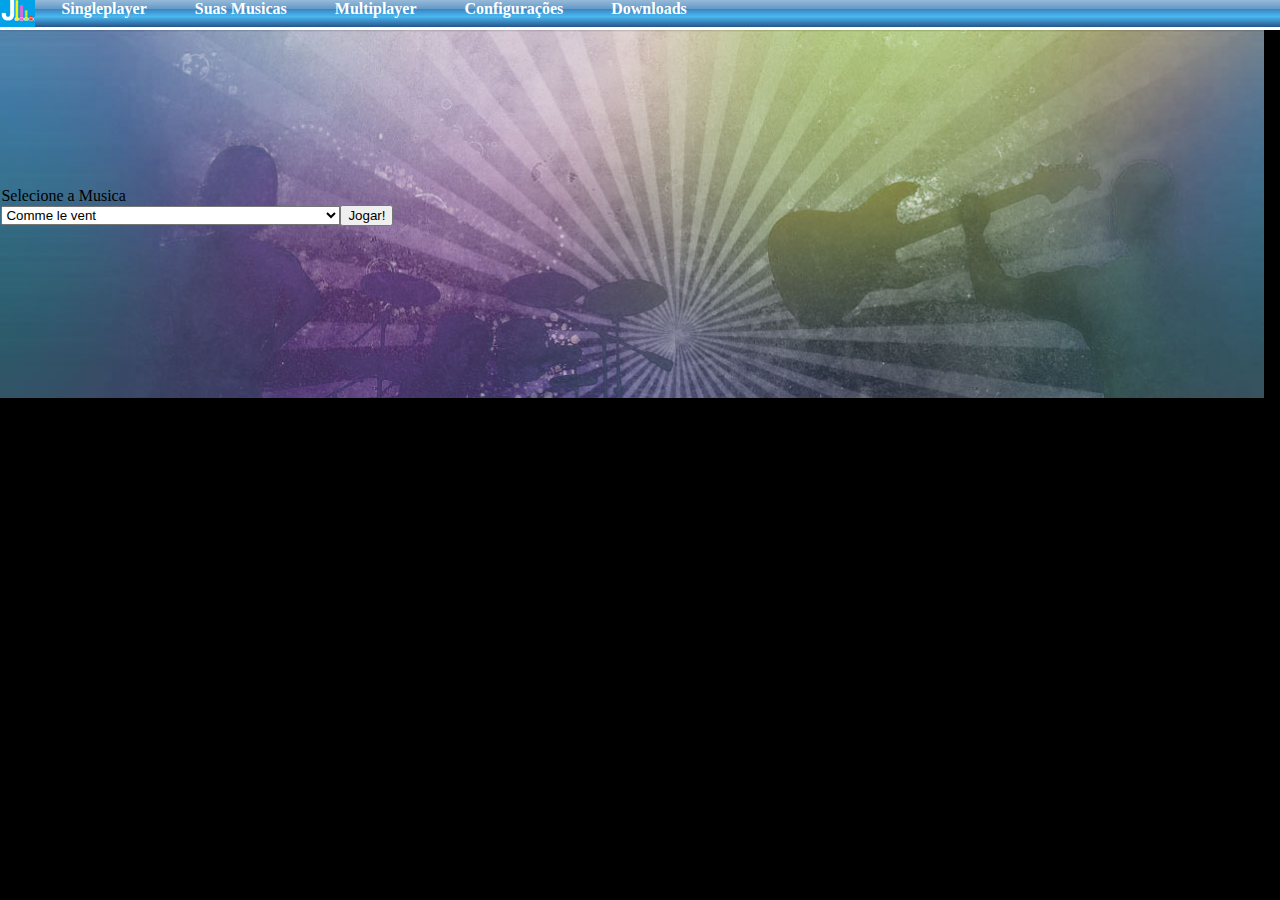
<file: index.html>
<html>
<head>
<title>SdEmu - JamLegend emulated</title>
<style>
		body {
		overflow:hidden;
		}		
        a {
            text-decoration: none;
            color: #032FAE;
        }
        
        a:hover {
            text-decoration: underline;
        }
        
        #nav {            
			position:absolute;
			left:-1px;
			top:-16px;
            text-align: left;
			width:100%;
			height:36px;
            border-bottom: 3px #ffffff solid;
			background: #cedbe9;
background: -moz-linear-gradient(top,  #cedbe9 0%, #aac5de 17%, #6199c7 50%, #3a84c3 51%, #419ad6 59%, #4bb8f0 71%, #3a8bc2 84%, #26558b 100%);
background: -webkit-linear-gradient(top,  #cedbe9 0%,#aac5de 17%,#6199c7 50%,#3a84c3 51%,#419ad6 59%,#4bb8f0 71%,#3a8bc2 84%,#26558b 100%);
background: linear-gradient(to bottom,  #cedbe9 0%,#aac5de 17%,#6199c7 50%,#3a84c3 51%,#419ad6 59%,#4bb8f0 71%,#3a8bc2 84%,#26558b 100%);
filter: progid:DXImageTransform.Microsoft.gradient( startColorstr='#cedbe9', endColorstr='#26558b',GradientType=0 );


        }
        
        #nav li {
            display: inline-block;
            height: 20px;
            padding: 9px 0;
        }
        
        #nav a {
            margin: 0 6px;
            color: #ffffff;
            padding: 10px 16px 10px 16px; 
            font-weight: bold;
            font-size: 16px;
			cursor:pointer;
        }
        
        #nav a:hover {
            color: #bffeff; 
            border-bottom: 3px #bffeff solid;
            text-decoration: none;
        }
		.style62
	{color:blue;
	font-size:11.0pt;
	font-weight:400;
	font-style:normal;
	text-decoration:underline;
	text-underline-style:single;
	font-family:Calibri, sans-serif;
	mso-font-charset:0;
	mso-style-name:Hyperlink;
	mso-style-id:8;}
.style0
	{mso-number-format:General;
	text-align:general;
	vertical-align:bottom;
	white-space:nowrap;
	mso-rotate:0;
	mso-background-source:auto;
	mso-pattern:auto;
	color:black;
	font-size:11.0pt;
	font-weight:400;
	font-style:normal;
	text-decoration:none;
	font-family:Calibri, sans-serif;
	mso-font-charset:0;
	border:none;
	mso-protection:locked visible;
	mso-style-name:Normal;
	mso-style-id:0;}
musicas.td
	{mso-style-parent:style0;
	padding-top:1px;
	padding-right:1px;
	padding-left:1px;
	mso-ignore:padding;
	color:black;
	font-size:11.0pt;
	font-weight:400;
	font-style:normal;
	text-decoration:none;
	font-family:Calibri, sans-serif;
	mso-font-charset:0;
	mso-number-format:General;
	text-align:general;
	vertical-align:bottom;
	border:none;
	mso-background-source:auto;
	mso-pattern:auto;
	mso-protection:locked visible;
	white-space:nowrap;
	mso-rotate:0;}
.xl65
	{mso-style-parent:style0;
	font-weight:700;
	border-top:.5pt solid windowtext;
	border-right:none;
	border-bottom:.5pt solid windowtext;
	border-left:.5pt solid windowtext;
	background:#00B0F0;
	mso-pattern:black none;}
.xl66
	{mso-style-parent:style0;
	border-top:.5pt solid windowtext;
	border-right:none;
	border-bottom:.5pt solid windowtext;
	border-left:none;
	background:#00B0F0;
	mso-pattern:black none;}
.xl67
	{mso-style-parent:style0;
	border-top:.5pt solid windowtext;
	border-right:.5pt solid windowtext;
	border-bottom:.5pt solid windowtext;
	border-left:none;
	background:#00B0F0;
	mso-pattern:black none;}
.xl68
	{mso-style-parent:style0;
	color:#282829;
	font-size:9.0pt;
	font-family:"Open Sans", sans-serif;
	mso-font-charset:0;
	border-top:none;
	border-right:.5pt solid windowtext;
	border-bottom:.5pt solid windowtext;
	border-left:.5pt solid windowtext;
	background:#B6DDE8;
	mso-pattern:black none;}
.xl69
	{mso-style-parent:style62;
	color:blue;
	text-decoration:underline;
	text-underline-style:single;
	border-top:none;
	border-right:.5pt solid windowtext;
	border-bottom:.5pt solid windowtext;
	border-left:none;
	background:#DBE5F1;
	mso-pattern:black none;}
.xl70
	{mso-style-parent:style0;
	border-top:none;
	border-right:.5pt solid windowtext;
	border-bottom:.5pt solid windowtext;
	border-left:none;
	background:black;
	mso-pattern:black none;}
.xl71
	{mso-style-parent:style0;
	background:black;
	mso-pattern:black none;}
.xl72
	{mso-style-parent:style0;
	border-top:none;
	border-right:.5pt solid windowtext;
	border-bottom:none;
	border-left:none;
	background:black;
	mso-pattern:black none;}
.xl73
	{mso-style-parent:style62;
	color:blue;
	text-decoration:underline;
	text-underline-style:single;
	border-top:.5pt solid windowtext;
	border-right:.5pt solid windowtext;
	border-bottom:.5pt solid windowtext;
	border-left:none;
	background:#DBE5F1;
	mso-pattern:black none;}
.xl74
	{mso-style-parent:style0;
	color:#282829;
	font-size:9.0pt;
	font-family:"Open Sans", sans-serif;
	mso-font-charset:0;
	text-align:left;
	border-top:none;
	border-right:.5pt solid windowtext;
	border-bottom:.5pt solid windowtext;
	border-left:.5pt solid windowtext;
	background:#B6DDE8;
	mso-pattern:black none;}
.xl75
	{mso-style-parent:style0;
	border-top:none;
	border-right:none;
	border-bottom:.5pt solid windowtext;
	border-left:none;
	background:black;
	mso-pattern:black none;}
.xl76
	{mso-style-parent:style0;
	color:#282829;
	font-size:9.0pt;
	font-weight:700;
	font-family:"Open Sans", sans-serif;
	mso-font-charset:0;
	border:.5pt solid windowtext;
	background:#00B0F0;
	mso-pattern:black none;}
.xl77
	{mso-style-parent:style0;
	font-weight:700;
	border-top:.5pt solid windowtext;
	border-right:none;
	border-bottom:.5pt solid windowtext;
	border-left:none;
	background:#00B0F0;
	mso-pattern:black none;}
.xl78
	{mso-style-parent:style0;
	color:windowtext;
	font-size:9.0pt;
	font-family:"Open Sans", sans-serif;
	mso-font-charset:0;
	border-top:none;
	border-right:.5pt solid windowtext;
	border-bottom:.5pt solid windowtext;
	border-left:.5pt solid windowtext;
	background:#B6DDE8;
	mso-pattern:black none;}

</style>
<script src="./script/lib.js" type="text/javascript">
</script>
<script>

function getCookie(c_name){
if (document.cookie.length>0){
  c_start=document.cookie.indexOf(c_name + "=");
  if (c_start!=-1){
    c_start=c_start + c_name.length+1;
    c_end=document.cookie.indexOf(";",c_start);
    if (c_end==-1) c_end=document.cookie.length;
    return unescape(document.cookie.substring(c_start,c_end));
    }
  }
return "";
}     

function setCookie(c_name,value,expiredays)
{
var exdate=new Date();
exdate.setDate(exdate.getDate()+expiredays);
document.cookie=c_name+ "=" +escape(value)+
((expiredays==null) ? "" : ";expires="+exdate.toUTCString());
}

function multiplayer() {
alert("Em Desenvolvimento!");
}

function musicas() {
document.getElementById('container').innerHTML = '<table class="musicas" border=0 cellpadding=0 cellspacing=0 width=1060 style="border-collapse:collapse;table-layout:fixed;width:795pt"><col width=272 style="mso-width-source:userset;mso-width-alt:9947;width:204pt"><col width=64 span=5 style="width:48pt"><col width=7 style="mso-width-source:userset;mso-width-alt:256;width:5pt"><col width=141 style="mso-width-source:userset;mso-width-alt:5156;width:106pt"><col width=64 span=5 style="width:48pt"><col width=7 style="mso-width-source:userset;mso-width-alt:256;width:5pt"><col width=217 style="mso-width-source:userset;mso-width-alt:7936;width:163pt"><tr height=21 style="height:15.75pt"><td height=21 class=xl65 width=272 style="height:15.75pt;width:204pt">Pacotesde Musicas</td><td class=xl65 width=64 style="width:48pt">Arquivos</td><td class=xl66 width=64 style="width:48pt">&nbsp;</td><td class=xl66 width=64 style="width:48pt">&nbsp;</td><td class=xl66 width=64 style="width:48pt">&nbsp;</td><td class=xl67 width=64 style="width:48pt">&nbsp;</td><td width=7 style="width:5pt"></td><td class=xl76 width=141 style="width:106pt"><span style="font-variant-ligatures: normal;font-variant-caps: normal;orphans: 2;text-align:start;widows: 2;-webkit-text-stroke-width: 0px;text-decoration-style: initial;text-decoration-color: initial">Grzechu"s SongPack</span></td><td class=xl77 width=64 style="width:48pt">Arquivos</td><td class=xl66 width=64 style="width:48pt">&nbsp;</td><td class=xl66 width=64 style="width:48pt">&nbsp;</td><td class=xl66 width=64 style="width:48pt">&nbsp;</td><td class=xl67 width=64 style="width:48pt">&nbsp;</td></tr><tr height=21 style="height:15.75pt"><td height=21 class=xl68 style="height:15.75pt">aLegendXYZ"s Song Pack a</td><td class=xl69><a href="http://www.mediafire.com/file/tb233qxcrxb4bt3/LegendXYZ%2527s_Song_Pack.zip.001/file" target="_blank">Parte 1</a></td><td class=xl69><a href="http://www.mediafire.com/file/59bc7y3ggr7o3rd/LegendXYZ%2527s_Song_Pack.zip.002/file" target="_blank">Parte 2</a></td><td class=xl69><a href="http://www.mediafire.com/file/n1k541w9kmu0e2j/LegendXYZ%2527s_Song_Pack.zip.003/file" target="_blank">Parte 3</a></td><td class=xl70>&nbsp;</td><td class=xl71>&nbsp;</td><td></td><td class=xl68><span style="font-variant-ligatures: normal;font-variant-caps: normal;orphans: 2;text-align:start;widows: 2;-webkit-text-stroke-width: 0px;text-decoration-style: initial;text-decoration-color: initial">Grzechu"s SongPack 1</span></td><td class=xl69><a href="http://www.mediafire.com/file/t877ewow5g9y94x/Grzechu%2527s_Song_Pack_1.zip.001/file" target="_blank">Parte 1</a></td><td class=xl69><a href="http://www.mediafire.com/file/n6xmn9aimftojg8/Grzechu%2527s_Song_Pack_1.zip.002/file" target="_blank">Parte 2</a></td><td class=xl69><a href="http://www.mediafire.com/file/61k66a857ey288b/Grzechu%2527s_Song_Pack_1.zip.003/file" target="_blank">Parte 3</a></td><td class=xl69><a href="http://www.mediafire.com/file/k45gtdxprmi8fnx/Grzechu%2527s_Song_Pack_1.zip.004/file" target="_blank">Parte 4</a></td><td class=xl71>&nbsp;</td></tr><tr height=21 style="height:15.75pt"><td height=21 class=xl68 style="height:15.75pt">Dream Theater</td><td class=xl69><a href="http://www.mediafire.com/file/ubedlabfufaa6b4/Dream_Theater.zip/file" target="_blank">Parte 1</a></td><td colspan=2 class=xl71 style="mso-ignore:colspan">&nbsp;</td><td class=xl72>&nbsp;</td><td class=xl71>&nbsp;</td><td></td><td class=xl68>Grzechu"s Song Pack 2</td><td class=xl69><a href="http://www.mediafire.com/file/fwebe5cs67ngija/Grzechu%2527s_Song_Pack_2.zip.001/file" target="_blank">Parte 1</a></td><td class=xl69><a href="http://www.mediafire.com/file/u9gx74lvfi1d59e/Grzechu%2527s_Song_Pack_2.zip.002/file" target="_blank">Parte 2</a></td><td class=xl69><a href="http://www.mediafire.com/file/u6gkw93uaxpb6jd/Grzechu%2527s_Song_Pack_2.zip.003/file" target="_blank">Parte 3</a></td><td class=xl69><a href="http://www.mediafire.com/file/607hot43m5vp1tj/Grzechu%2527s_Song_Pack_2.zip.004/file" target="_blank">Parte 4</a></td><td class=xl73><a href="http://www.mediafire.com/file/fi8l0kmaiado9oe/Grzechu%2527s_Song_Pack_2.zip.005/file" target="_blank">Parte 5</a></td></tr><tr height=21 style="height:15.75pt"><td height=21 class=xl68 style="height:15.75pt">CHURRO"s Song Pack</td><td class=xl69><a href="http://www.mediafire.com/file/5gygag1zfbb758n/CHURRO%2527s_Song_Pack.zip/file" target="_blank">Parte 1</a></td><td colspan=2 class=xl71 style="mso-ignore:colspan">&nbsp;</td><td class=xl72>&nbsp;</td><td class=xl71>&nbsp;</td><td></td><td class=xl68>Grzechu"s Song Pack 3</td><td class=xl69><a href="http://www.mediafire.com/file/u2c2wdhj38u773j/Grzechu%2527s_Song_Pack_3.zip.001/file" target="_blank">Parte 1</a></td><td class=xl69><a href="http://www.mediafire.com/file/nm56gss5tnti2wc/Grzechu%2527s_Song_Pack_3.zip.002/file" target="_blank">Parte 2</a></td><td class=xl69><a href="http://www.mediafire.com/file/b7hjmc1c279a7ra/Grzechu%2527s_Song_Pack_3.zip.003/file" target="_blank">Parte 3</a></td><td class=xl69><a href="http://www.mediafire.com/file/m7mid80826di14j/Grzechu%2527s_Song_Pack_3.zip.004/file" target="_blank">Parte 4</a></td><td class=xl71>&nbsp;</td></tr><tr height=21 style="height:15.75pt"><td height=21 class=xl68 style="height:15.75pt">Damiaaaaan"s Song Pack(Jamlegend)</td><td class=xl69><a href="http://www.mediafire.com/file/wgjblbbj6kyol41/Damiaaaaan%2527s_Songpack.zip.001/file" target="_blank">Parte 1</a></td><td class=xl73><a href="http://www.mediafire.com/file/z4qb7qp42aj3uew/Damiaaaaan%2527s_Songpack.zip.002/file" target="_blank">Parte 2</a></td><td class=xl73><a href="http://www.mediafire.com/file/ny6w5ohknocj65f/Damiaaaaan%2527s_Songpack.zip.003/file" target="_blank">Parte 3</a></td><td class=xl73><a href="http://www.mediafire.com/file/20qo0dait3d3vp8/Damiaaaaan%2527s_Songpack.zip.004/file" target="_blank">Parte 4</a></td><td class=xl71>&nbsp;</td><td></td><td class=xl68>Grzechu"s Song Pack 4</td><td class=xl69><a href="http://www.mediafire.com/file/2u0bvefdg3cvt2y/Grzechu%2527s_Song_Pack_4.zip.001/file" target="_blank">Parte 1</a></td><td class=xl69><a href="http://www.mediafire.com/file/9o1i2y13suq6dhx/Grzechu%2527s_Song_Pack_4.zip.002/file" target="_blank">Parte 2</a></td><td class=xl69><a href="http://www.mediafire.com/file/pcrpj7fp28znfu3/Grzechu%2527s_Song_Pack_4.zip.003/file" target="_blank">Parte 3</a></td><td colspan=2 class=xl71 style="mso-ignore:colspan">&nbsp;</td></tr><tr height=21 style="height:15.75pt"><td height=21 class=xl68 style="height:15.75pt">Expansion Song Pack 2</td><td class=xl69><a href="http://www.mediafire.com/file/nhh64j8sa91hli6/Library_Expansion_Pack_2.zip.001/file" target="_blank">Parte 1</a></td><td class=xl69><a href="http://www.mediafire.com/file/0acm76xoiqjh572/Library_Expansion_Pack_2.zip.002/file" target="_blank">Parte 2</a></td><td class=xl71>&nbsp;</td><td class=xl72>&nbsp;</td><td class=xl71>&nbsp;</td><td></td><td class=xl68>Grzechu"s Song Pack 5</td><td class=xl69><a href="http://www.mediafire.com/file/1n03i38pus2im9b/Grzechu%2527s_Song_Pack_5.zip.001/file" target="_blank">Parte 1</a></td><td class=xl69><a href="http://www.mediafire.com/file/1xz1xaf87avih1g/Grzechu%2527s_Song_Pack_5.zip.002/file" target="_blank">Parte 2</a></td><td colspan=3 class=xl71 style="mso-ignore:colspan">&nbsp;</td></tr><tr height=21 style="height:15.75pt"><td height=21 class=xl68 style="height:15.75pt">Fappy"s Song Pack</td><td class=xl69><a href="http://www.mediafire.com/file/bbld99g6bhjc9c9/Fappy%2527s_Song_Pack_2_%2528Non-Jamlegend_Songs%2529.zip/file" target="_blank">Parte 1</a></td><td colspan=2 class=xl71 style="mso-ignore:colspan">&nbsp;</td><td class=xl72>&nbsp;</td><td class=xl71>&nbsp;</td><td></td><td class=xl68>Grzechu"s Song Pack 6</td><td class=xl69><a href="http://www.mediafire.com/file/dl9elo4uduasnch/Grzechu%2527s_Song_Pack_6.zip.001/file" target="_blank">Parte 1</a></td><td class=xl69><a href="http://www.mediafire.com/file/sdwtraht35hd7yk/Grzechu%2527s_Song_Pack_6.zip.002/file" target="_blank">Parte 2</a></td><td colspan=3 class=xl71 style="mso-ignore:colspan">&nbsp;</td></tr><tr height=21 style="height:15.75pt"><td height=21 class=xl74 style="height:15.75pt">Fappy"s Song Pack (Jamlegend)</td><td class=xl69><a href="http://www.mediafire.com/file/haaubs3q3c7skz1/Fappy%2527s_Song_Pack.zip/file" target="_blank">Parte 1</a></td><td colspan=2 class=xl71 style="mso-ignore:colspan">&nbsp;</td><td class=xl72>&nbsp;</td><td class=xl71>&nbsp;</td><td></td><td class=xl68>Grzechu"s Song Pack 7</td><td class=xl69><a href="http://www.mediafire.com/file/96x838nk8784k3k/Grzechu%2527s_Song_Pack_7.zip.001/file" target="_blank">Parte 1</a></td><td class=xl69><a href="http://www.mediafire.com/file/3hgkzctpqwcd9sa/Grzechu%2527s_Song_Pack_7.zip.002/file" target="_blank">Parte 2</a></td><td class=xl73><a href="http://www.mediafire.com/file/iqcap3kuk9cxkvu/Grzechu%2527s_Song_Pack_7.zip.003/file" target="_blank">Parte 3</a></td><td colspan=2 class=xl71 style="mso-ignore:colspan">&nbsp;</td></tr><tr height=21 style="height:15.75pt"><td height=21 class=xl68 style="height:15.75pt">Ghostframe"s Song Pack(Jamlegend)</td><td class=xl69><a href="http://www.mediafire.com/file/c6ucvcavln8blc1/Ghostframe%2527s_Song_Pack.zip.001/file" target="_blank">Parte 1</a></td><td class=xl73><a href="http://www.mediafire.com/file/d349wliq7is7cmp/Ghostframe%2527s_Song_Pack.zip.002/file" target="_blank">Parte 2</a></td><td class=xl71>&nbsp;</td><td class=xl72>&nbsp;</td><td class=xl71>&nbsp;</td><td></td><td class=xl68>Grzechu"s Song Pack 8</td><td class=xl69><a href="http://www.mediafire.com/file/5885kfg5rkb8543/Grzechu%2527s_Song_Pack_8.zip.001/file" target="_blank">Parte 1</a></td><td class=xl69><a href="http://www.mediafire.com/file/gja820x1tbxvev7/Grzechu%2527s_Song_Pack_8.zip.002/file" target="_blank">Parte 2</a></td><td class=xl69><a href="http://www.mediafire.com/file/58modlep9aaxbcb/Grzechu%2527s_Song_Pack_8.zip.003/file" target="_blank">Parte 3</a></td><td colspan=2 class=xl71 style="mso-ignore:colspan">&nbsp;</td></tr><tr height=21 style="height:15.75pt"><td height=21 class=xl68 style="height:15.75pt">Jamlegend Members (Misc)Songs</td><td class=xl69><a href="http://www.mediafire.com/file/nirx8vyman0xcaw/JP_Members_1.zip/file" target="_blank">Parte 1</a></td><td colspan=2 class=xl71 style="mso-ignore:colspan">&nbsp;</td><td class=xl72>&nbsp;</td><td class=xl71>&nbsp;</td><td></td><td class=xl68>Grzechu"s Song Pack 9</td><td class=xl69><a href="http://www.mediafire.com/file/450k2jgc9mks0bb/Grzechu%2527s_Song_Pack_9.zip.001/file" target="_blank">Parte 1</a></td><td class=xl69><a href="http://www.mediafire.com/file/zhbsqk5w5i4yehf/Grzechu%2527s_Song_Pack_9.zip.002/file" target="_blank">Parte 2</a></td><td class=xl69><a href="http://www.mediafire.com/file/7fhostm67gqv9cq/Grzechu%2527s_Song_Pack_9.zip.003/file" target="_blank">Parte 3</a></td><td colspan=2 class=xl71 style="mso-ignore:colspan">&nbsp;</td></tr><tr height=21 style="height:15.75pt"><td height=21 class=xl68 style="height:15.75pt">Michi007"s Song Pack(Jamlegend)</td><td class=xl69><a href="http://www.mediafire.com/file/oqqvq6dfq92sdtl/Michi007%2527s_Song_Pack.zip.001/file" target="_blank">Parte 1</a></td><td class=xl73><a href="http://www.mediafire.com/file/dt6dz0krhicthez/Michi007%2527s_Song_Pack.zip.002/file" target="_blank">Parte 2</a></td><td class=xl71>&nbsp;</td><td class=xl72>&nbsp;</td><td class=xl71>&nbsp;</td><td></td><td class=xl68>Grzechu"s Song Pack 10</td><td class=xl69><a href="http://www.mediafire.com/file/oio5e5pc4l3d0cm/Grzechu%2527s_Song_Pack_10.zip.001/file" target="_blank">Parte 1</a></td><td class=xl69><a href="http://www.mediafire.com/file/66qqi5f7bune9qy/Grzechu%2527s_Song_Pack_10.zip.002/file" target="_blank">Parte 2</a></td><td class=xl69><a href="http://www.mediafire.com/file/oosu86tujqh4m7s/Grzechu%2527s_Song_Pack_10.zip.003/file" target="_blank">Parte 3</a></td><td colspan=2 class=xl71 style="mso-ignore:colspan">&nbsp;</td></tr><tr height=21 style="height:15.75pt"><td height=21 class=xl68 style="height:15.75pt">Paturages" Song Pack(Jamlegend)</td><td class=xl69><a href="http://www.mediafire.com/file/vgjwauy4uikjv8t/Paturages%2527_Song_Pack_2.zip.001/file" target="_blank">Parte 1</a></td><td class=xl69><a href="http://www.mediafire.com/file/7xb4k8gqwzdbbxl/Paturages%2527_Song_Pack_2.zip.002/file" target="_blank">Parte 2</a></td><td class=xl73><a href="http://www.mediafire.com/file/mrrponbcab52hgo/Paturages%2527_Song_Pack_2.zip.003/file" target="_blank">Parte 3</a></td><td class=xl72>&nbsp;</td><td class=xl71>&nbsp;</td><td></td><td class=xl68>Grzechu"s Song Pack 11</td><td class=xl69><a href="http://www.mediafire.com/file/dm5ddqx4q65nwqx/Grzechu%2527s_Song_Pack_11.zip.001/file" target="_blank">Parte 1</a></td><td class=xl69><a href="http://www.mediafire.com/file/0bdx8ajdchul5jk/Grzechu%2527s_Song_Pack_11.zip.002/file" target="_blank">Parte 2</a></td><td class=xl69><a href="http://www.mediafire.com/file/91472rp79jyve6b/Grzechu%2527s_Song_Pack_11.zip.003/file" target="_blank">Parte 3</a></td><td colspan=2 class=xl71 style="mso-ignore:colspan">&nbsp;</td></tr><tr height=21 style="height:15.75pt"><td height=21 class=xl68 style="height:15.75pt">Paturages" Grossframe SongPack (Jamlegend)</td><td class=xl69><a href="http://www.mediafire.com/file/9qftk1d9ds060kc/Paturages%2527_%2528Grossframe%2529_Song_Pack_1_%2528Jamlegend%2529.zip/file" target="_blank">Parte 1</a></td><td colspan=2 class=xl71 style="mso-ignore:colspan">&nbsp;</td><td class=xl72>&nbsp;</td><td class=xl71>&nbsp;</td><td colspan=7 style="mso-ignore:colspan"></td></tr><tr height=21 style="height:15.75pt"><td height=21 class=xl68 style="height:15.75pt">Ring Animated"s Song Pack</td><td class=xl69><a href="http://www.mediafire.com/file/9ryi7ba9ef3rt79/Ring_Animated%2527s_Song_Pack.zip/file" target="_blank">Parte 1</a></td><td colspan=2 class=xl71 style="mso-ignore:colspan">&nbsp;</td><td class=xl72>&nbsp;</td><td class=xl71>&nbsp;</td><td></td><td class=xl76><span style="font-variant-ligatures: normal;font-variant-caps: normal;orphans: 2;text-align:start;widows: 2;-webkit-text-stroke-width: 0px;text-decoration-style: initial;text-decoration-color: initial">Puppetz SongPack</span></td><td class=xl77>Arquivos</td><td class=xl66>&nbsp;</td><td class=xl66>&nbsp;</td><td class=xl66>&nbsp;</td><td class=xl67>&nbsp;</td></tr><tr height=21 style="height:15.75pt"><td height=21 class=xl68 style="height:15.75pt">Skrovy"s Song Pack</td><td class=xl69><a href="http://www.mediafire.com/file/2n155ygf51c9z24/Skrovy%2527s_Song_Pack.zip/file" target="_blank">Parte 1</a></td><td colspan=2 class=xl71 style="mso-ignore:colspan">&nbsp;</td><td class=xl72>&nbsp;</td><td class=xl71>&nbsp;</td><td></td><td class=xl68><span style="font-variant-ligatures: normal;font-variant-caps: normal;orphans: 2;text-align:start;widows: 2;-webkit-text-stroke-width: 0px;text-decoration-style: initial;text-decoration-color: initial">Puppetz HeroBest of the<span style="display:none"> Best</span></span></td><td class=xl69><a href="http://www.mediafire.com/file/t2t2xs5vdgt6xj8/Puppetz_Pack_1.zip.001/file" target="_blank">Parte 1</a></td><td class=xl69><a href="http://www.mediafire.com/file/hqku882ig0d0eo3/Puppetz_Pack_1.zip.002/file" target="_blank">Parte 2</a></td><td class=xl69><a href="http://www.mediafire.com/file/b9vv6mkxo33e6zu/Puppetz_Pack_1.zip.003/file" target="_blank">Parte 3</a></td><td colspan=2 class=xl71 style="mso-ignore:colspan">&nbsp;</td></tr><tr height=21 style="height:15.75pt"><td height=21 class=xl68 style="height:15.75pt">Some0ne"s Song Pack</td><td class=xl69><a href="http://www.mediafire.com/file/s8cflz6mkpd8jv3/Some0ne%2527s_Song_Pack.zip/file" target="_blank">Parte 1</a></td><td colspan=2 class=xl71 style="mso-ignore:colspan">&nbsp;</td><td class=xl72>&nbsp;</td><td class=xl71>&nbsp;</td><td></td><td class=xl68><span style="font-variant-ligatures: normal;font-variant-caps: normal;orphans: 2;text-align:start;widows: 2;-webkit-text-stroke-width: 0px;text-decoration-style: initial;text-decoration-color: initial">Puppetz HeroIII Guitar L<span style="display:none">egends (PH3)</span></span></td><td class=xl69><a href="http://www.mediafire.com/file/vzm13kabrhuk2sd/Puppetz_Song_Pack_2.zip.001/file" target="_blank">Parte 1</a></td><td class=xl69><a href="http://www.mediafire.com/file/rl4ljyou8h08du8/Puppetz_Song_Pack_2.zip.002/file" target="_blank">Parte 2</a></td><td class=xl69><a href="http://www.mediafire.com/file/znrjffj5yhvhv70/Puppetz_Song_Pack_2.zip.003/file" target="_blank">Parte 3</a></td><td class=xl73><a href="http://www.mediafire.com/file/5t6b2ecyrtwywex/Puppetz_Song_Pack_2.zip.004/file" target="_blank">Parte 4</a></td><td class=xl71>&nbsp;</td></tr><tr height=21 style="height:15.75pt"><td height=21 class=xl68 style="height:15.75pt">Spunky"s Songs</td><td class=xl69><a href="http://www.mediafire.com/file/yy7k7uc8k2abbat/Glacial_Storm.zip/file" target="_blank">Parte 1</a></td><td colspan=2 class=xl71 style="mso-ignore:colspan">&nbsp;</td><td class=xl72>&nbsp;</td><td class=xl71>&nbsp;</td><td></td><td class=xl68><span style="font-variant-ligatures: normal;font-variant-caps: normal;orphans: 2;text-align:start;widows: 2;-webkit-text-stroke-width: 0px;text-decoration-style: initial;text-decoration-color: initial">Puppetz HeroXtreme (P<span style="display:none">H2)</span></span></td><td class=xl69><a href="http://www.mediafire.com/file/l0cio3ml492z6qo/Puppetz_Hero_Xtreme.zip.001/file" target="_blank">Parte 1</a></td><td class=xl69><a href="http://www.mediafire.com/file/p0ccxv0awmel7ru/Puppetz_Hero_Xtreme.zip.002/file" target="_blank">Parte 2</a></td><td class=xl69><a href="http://www.mediafire.com/file/w3qion165xfc1yr/Puppetz_Hero_Xtreme.zip.003/file" target="_blank">Parte 3</a></td><td colspan=2 class=xl71 style="mso-ignore:colspan">&nbsp;</td></tr><tr height=21 style="height:15.75pt"><td height=21 class=xl68 style="height:15.75pt">Subside"s Song Pack(Jamlegend)</td><td class=xl69><a href="http://www.mediafire.com/file/3wh8hhoa2cl4v6n/Subside%2527s_Song_Pack.zip/file" target="_blank">Parte 1</a></td><td class=xl75>&nbsp;</td><td class=xl75>&nbsp;</td><td class=xl70>&nbsp;</td><td class=xl71>&nbsp;</td><td></td><td class=xl78><span style="font-variant-ligatures: normal;font-variant-caps: normal;orphans: 2;text-align:start;widows: 2;-webkit-text-stroke-width: 0px;text-decoration-style: initial;text-decoration-color: initial">Ultimate VideoGame Tie<span style="display:none">r Pack</span></span></td><td class=xl69><a href="http://www.mediafire.com/file/klztwh5yt91o29n/Ultimate_Video_Game_Tier_Pack.zip/file" target="_blank">Parte 1</a></td><td colspan=4 class=xl71 style="mso-ignore:colspan">&nbsp;</td></tr></table>';
}

function JamBox() {
document.getElementById('container').innerHTML = '<embed width="900" height="369" align="middle" src="./swfs/JamBox.swf" id="JamBox" quality="high" wmode="opaque" name="JamBox" allowscriptaccess="sameDomain" pluginspage="//www.adobe.com/go/getflashplayer" type="application/x-shockwave-flash">';
}

function showdownPreSettings() {
document.getElementById('container').innerHTML = '<form onsubmit="showdown();"><table><tr><td style="text-decoration:blink;color:333333">Address:</td><td><input id="address" type=text value="' + window.location.host + '"></td></tr><tr><td style="text-decoration:blink;color:333333">Name:</td><td><input id="nickname" type=text maxlength=15 value="'+ getCookie("SdEmuName") +'"></td></tr><tr><td style="text-decoration:blink;color:333333">Password:</td><td><input id="password" type=password maxlength=15 value="'+getCookie("SdEmuPassword")+'"></td></tr><tr><td style="text-decoration:blink;color:333333">Port:</td><td><input id="port" type=text value="770"></td></tr><tr><td></td><td><input id="openSd" type="submit" value="lets go" onclick="showdown();"></td><td></td><tr></table></form>';
}

function preSettings() {
document.getElementById('container').innerHTML = '<form onsubmit="settings();"><table><tr><td style="text-decoration:blink;color:333333">Name:</td><td><input id="nickname" type=text maxlength=15 value="'+ getCookie("SdEmuName") +'"><td></tr><tr><td></td><td><input id="openSettings" type="button" value="Settings" onclick="settings();"></td><td></td></tr><tr><td style="color:333333">note:</td><td style="color:333333">if youre not logging in leave the name blank</td></tr></table></form>';
}

function guitarPreSettings() {
document.getElementById('container').innerHTML = '<form onsubmit="guitars();"><table><tr><td style="text-decoration:blink;color:333333">Name:</td><td><input id="nickname" type=text maxlength=15 value="'+ getCookie("SdEmuName") +'"><td></tr><tr><td style="text-decoration:blink;color:333333">Track ID:</td><td><input id="trackId" type=text maxlength=15 value=1000><td></tr><tr><td></td><td><input id="openSettings" type="button" value="Gooooo!" onclick="guitar();"></td><td></td></tr></table></form>';
}


function getHash(tempname) {
var name = tempname.toLowerCase();
var result = 0;
for (var i = 0; i < name.length; i++) {
result = result + name.charCodeAt(i) + name.charCodeAt(i) * (i + 1);
}
return result;
}

function settings() {
if (document.getElementById("nickname").value.length > 0) {
setCookie("SdEmuName",document.getElementById('nickname').value,365);
document.getElementById('container').innerHTML = '<embed width="900" height="369" align="middle" src="./swfs/Options.swf?v=0" flashvars="userId=' + getHash(document.getElementById("nickname").value) + '&amp;username=' + document.getElementById("nickname").value + '" id="Options" quality="high" wmode="opaque" name="Options" allowscriptaccess="sameDomain" pluginspage="//www.adobe.com/go/getflashplayer" type="application/x-shockwave-flash">';
} else {
document.getElementById('container').innerHTML = '<embed width="900" height="369" align="middle" src="./swfs/Options.swf?v=0" flashvars="userId=0&amp;username=guest" id="Options" quality="high" wmode="opaque" name="Options" allowscriptaccess="sameDomain" pluginspage="//www.adobe.com/go/getflashplayer" type="application/x-shockwave-flash">';
}
}

function guitar() {
if (document.getElementById("nickname").value.length > 0) {
setCookie("SdEmuName",document.getElementById('nickname').value,365); //+document.getElementById("trackId").value+
document.getElementById('container').innerHTML = '<embed width="900" height="369" align="middle" src="./swfs/Guitar.swf?v=0" flashvars="trackId='+document.getElementById("trackId").value+'&amp;artistId=12345&amp;songLength=300000&amp;trackURL=./musicas/'+document.getElementById("trackId").value+'/notes.mid&amp;songURL=./musicas/'+document.getElementById("trackId").value+'/song.mp3&amp;userId=0&amp;username=guest&amp;email=random@random.random&amp;song=randomSong&amp;artist=randomArtist&amp;botName=Mr.Gay&amp;bestScore=110000&amp;personalBestScore=90000&amp;goalScore=80000&amp;nextSongUrl=/&amp;nextSongArtist=Who Knows&amp;nextSongName=and who knows that..&amp;songWins=546&amp;xp=132455&amp;currentLevel=54&amp;nextSongWinAchievement=levelup&amp;difficulty=3&amp;keyOption=Tap&amp;instrument=Guitar&amp;collectEmails=false&amp" id="Guitar" quality="high" wmode="opaque" name="Guitar" allowscriptaccess="sameDomain" pluginspage="//www.adobe.com/go/getflashplayer" type="application/x-shockwave-flash">';
} else {
document.getElementById('container').innerHTML = '<embed width="900" height="369" align="middle" src="./swfs/Guitar.swf?v=0" flashvars="trackId='+document.getElementById("trackId").value+'&amp;artistId=12345&amp;songLength=300000&amp;trackURL=track.jam?t='+document.getElementById("trackId").value+'&amp;songURL=song.mp3?t='+document.getElementById("trackId").value+'&amp;userId=0&amp;username=guest&amp;email=random@random.random&amp;song=randomSong&amp;artist=randomArtist&amp;botName=Mr.Gay&amp;bestScore=110000&amp;personalBestScore=90000&amp;goalScore=80000&amp;nextSongUrl=/&amp;nextSongArtist=Who Knows&amp;nextSongName=and who knows that..&amp;songWins=546&amp;xp=132455&amp;currentLevel=54&amp;nextSongWinAchievement=levelup&amp;difficulty=3&amp;keyOption=1&amp;instrument=0&amp;collectEmails=false&amp" id="Guitar" quality="high" wmode="opaque" name="Guitar" allowscriptaccess="sameDomain" pluginspage="//www.adobe.com/go/getflashplayer" type="application/x-shockwave-flash">';
}
}

function guitar1() {document.getElementById('container').innerHTML = '<form onsubmit="guitars();" id="form1"><input id="nickname" type="hidden" value="guest"><label for="trackId">Selecione a Musica</label><br><select id="trackId"><option value="1000">Comme le vent</option><option value="1001">And Im Here</option><option value="1002">And your bird can sing</option><option value="1003">Beautiful</option><option value="1004">Bloody Tears (Castlevania)</option><option value="1005">Bridge to Neverland</option><option value="1006">Budou-shu Sanka</option><option value="1007">Crusin in the Sunset</option><option value="1008">Datz it</option><option value="1009">Deep Unknown</option><option value="1010">Dr. Who</option><option value="1011">Drunk Dial of the Year</option><option value="1012">Duke Nukem 3D Theme</option><option value="1013">Elements</option><option value="1014">Fall to the Ground</option><option value="1015">Falling down the Ice and Fire</option><option value="1016">Fallout</option><option value="1017">Flight of the Wounded Bumblebee (cover of Extreme)</option><option value="1018">Mute City (Remix)</option><option value="1019">Garage Song</option><option value="1020">Girl, girl, girl</option><option value="1021">Gold and Seaweed</option><option value="1022">Helix Nebula</option><option value="1023">Hero</option><option value="1024">Infernoplex</option><option value="1025">Invading</option><option value="1026">Play him off, Keyboard Cat!</option><option value="1027">Light is Leaking</option><option value="1028">Lost in Time</option><option value="1029">Lost Inside (The Landscape)</option><option value="1030">Medal of Honor</option><option value="1031">Mega Man 2</option><option value="1032">Mind Control</option><option value="1033">Nanocosmos</option><option value="1034">No one likes Superman anymore</option><option value="1035">Nonhuman Era</option><option value="1036">Noumenon and Phenomenon</option><option value="1037">Satisfaction Arson</option><option value="1038">Savior (sample)</option><option value="1039">Sex, Drugs & Heavy Metal</option><option value="1040">Song 23</option><option value="1041">Spark Mandrill Theme (from Megaman X)</option><option value="1042">Super Mario Metal Medley</option><option value="1043">The Beginning</option><option value="1044">The Night Awakes</option><option value="1045">The Price</option><option value="1046">These Days</option><option value="1047">Video Game Metal 2</option><option value="1048">Waterfall</option><option value="1049">White Cloud</option><option value="1050">Wicked Child (from Castlevania)</option><option value="1051">Windows to your soul</option><option value="1052">Flight Of The Wounded Bumblebee</option><option value="1053">Spit In Your Grave (Instrumental C.)</option><option value="1054">Losing Control</option><option value="1055">Airborne (Instrumental)</option><option value="1056">Hero</option><option value="1057">Do Me A Favour And Die</option><option value="1058">Vampire Killer (from Castlevania)</option><option value="1059">Walking Worlds Alone</option><option value="1060">Video Game Metal (KoD cover)</option><option value="1061">Deep Unknown</option><option value="1062">E1M1 Hangar (from Doom 1)</option><option value="1063">To Thy Crown</option><option value="1064">The Stone Of Triumph</option><option value="1065">Budou-shu Sanka</option><option value="1066">The 3rd Strike</option><option value="1067">The Night Awakes</option><option value="1068">Power Rangers Theme (Cover)</option><option value="1069">Pirates Of The Caribbean (Rock)</option><option value="1070">Warzone</option><option value="1071">Fragment Of The Sun</option><option value="1072">Super Mario Metal Medley</option><option value="1073">Livin la Vida Loca (Punk Cover)</option><option value="1074">Through The Fire And Flames</option><option value="1075">BYOB</option><option value="1076">Medal of Honor</option><option value="1077">Spark Mandrill Theme (From Megaman X)</option><option value="1078">God Knows</option><option value="1079">Play Him Off, Keyboard Cat</option><option value="1080">Flag In The Ground</option><option value="1081">Juice</option><option value="1082">Perpetual Burn (C.)</option><option value="1083">To Turn Around</option><option value="1084">The Devil Went Down To Georgia</option><option value="1085">Resign To Surrender</option><option value="1086">Video Game Metal 2 (Partly MSB contest song cover)</option><option value="1087">SUPERMASSIVE BLACK HOLE</option><option value="1088">Final Fantasy - Those who fight further</option><option value="1089">Zelda - Gerudo Valley Theme</option><option value="1090">Sign</option><option value="1091">Gamesong Medley</option><option value="1092">Final Fantasy X - Fight With Seymour</option><option value="1093">Ninja Gaiden Medley</option><option value="1094">Golden Sun: The Lost Age - Felix Battle</option><option value="1095">Final Fantasy VII - Chocobo Theme</option><option value="1096">Beast</option><option value="1097">Sea Of Fate</option></select><input id="instrument" type="hidden" value="Guitar" ><input id="keyOption" type="hidden" value="Tap" ><input id="openSettings" type="button" value="Jogar!" onclick="guitar();"></form>';
}

function focused() {
document.getElementById('layer').appear({duration:0.5});
}

function blured() {
document.getElementById('layer').fade({duration:0.5});
}

function showdown(additional){
	if (additional) {
		document.getElementById('container').innerHTML = '<embed width="900" height="369" align="middle" src="./swfs/Showdown.swf?v=0" id="Showdown" quality="high" wmode="opaque" name="Showdown" allowscriptaccess="sameDomain" pluginspage="//www.adobe.com/go/getflashplayer" flashvars="managerAddress='+window.location.host+'&amp;managerPort=770&amp;bgImageURL=img/backgrounds/showdown_bg3.jpg&amp;data='+getCookie("SdEmuName")+";"+getCookie("SdEmuPassword")+additional+'" type="application/x-shockwave-flash">';
	} else {
		if (document.getElementById("nickname").value.length > 0) {
			setCookie("SdEmuName",document.getElementById('nickname').value,365);
			if (document.getElementById('password').value.length > 0) {
				setCookie("SdEmuPassword",document.getElementById('password').value,365);
			}
			document.getElementById('container').innerHTML = '<embed width="900" height="369" align="middle" src="./swfs/Showdown.swf?v=0" id="Showdown" quality="high" wmode="opaque" name="Showdown" allowscriptaccess="sameDomain" pluginspage="//www.adobe.com/go/getflashplayer" flashvars="managerAddress='+document.getElementById('address').value+'&amp;managerPort='+document.getElementById('port').value+'&amp;bgImageURL=/img/backgrounds/showdown_bg3.jpg&amp;data='+document.getElementById('nickname').value+";"+document.getElementById('password').value+'" type="application/x-shockwave-flash">';
		} else {
			document.getElementById('container').innerHTML = '<embed width="900" height="369" align="middle" src="./swfs/Showdown.swf?v=0" id="Showdown" quality="high" wmode="opaque" name="Showdown" allowscriptaccess="sameDomain" pluginspage="//www.adobe.com/go/getflashplayer" flashvars="managerAddress='+document.getElementById('address').value+'&amp;managerPort='+document.getElementById('port').value+'&amp;bgImageURL=/img/backgrounds/showdown_bg3.jpg&amp;data=guest;null" type="application/x-shockwave-flash">';
		}
	}
}
</script>

</head>
<body style="background-color:#000" id="PgBody">
<div style="position:relative;left:-0.6%;top:-1.9%;width:100%" onClick="focused()">
<table width="100%" border="0" style="border-collapse:collapse;border-color:#fff;">
<tr>
<td id="topline" align="center" width="100%">
<ul id="nav">
            <li><a href="Javascript:guitar1()">Singleplayer</a></li>
			<li><a href="Javascript:JamBox()">Suas Musicas</a></li>
			<!---<li><a href="Javascript:multiplayer()">Multiplayer</a></li>--->
			<li><a href="Javascript:showdownPreSettings()">Multiplayer</a></li>
            <li><a href="Javascript:settings()">Configura&ccedil;&otilde;es</a></li>
            <li><a href="Javascript:musicas()">Downloads</a></li>
        </ul>
<div style="background-image:url(./img/backgrounds/image.jpg);left:-4;top:2;position:absolute;width:39px;height:34px" id="image"></div>
<!--<a href="Javascript:showdownPreSettings()" class="links" style="position:relative;left:-37%;">Musicas</a>&nspc;
<a href="Javascript:preSettings()" class="links" style="position:relative;left:-40%;">Configuracoes</a>-->
</td>
</tr>
<tr>
<td id="container" align="left" width="100%" style="position:relative;top:37px;max-height:368px;background-image: url(./img/backgrounds/showdown_bg3.jpg);
    height: 368px;
    background-color: 444444;
    background-size: cover;
    background-repeat: no-repeat;">
</td>
</tr>
<tr>
<td id="buttomline" align="center" width="100%" style="background-color:#222222;height:35px">
                <div style="font-variant:small-caps;color:white;display:none;font-weight:100" id="songtitlewrapper">
                    <span id="songtitle" class="content_bar_song" class="details"></span> by 
                    <a id="artistname" href="" class="content_bar_artist" style="color:white;text-decoration:none"></a>
                </div>
</td>
</tr>
</table>
</div>
<div id="sharelinkwrapper" name="sharelinkwrapper" style="display:none;position:absolute;top:0;left:0">
<input type=text id="sharelink" name="sharelink" style="width:250pt;height:18pt">
</div>
<script>
var URL = window.location.href;
if (URL.indexOf("?")+1 < URL.length && URL.indexOf("?") >= 0 && URL.substr(URL.indexOf("?")+1) != "0") {
showdown("&showdownCode="+URL.substr(URL.indexOf("?")+1));
} else {
guitar1();
}
</script>
</body>
</html>
</file>
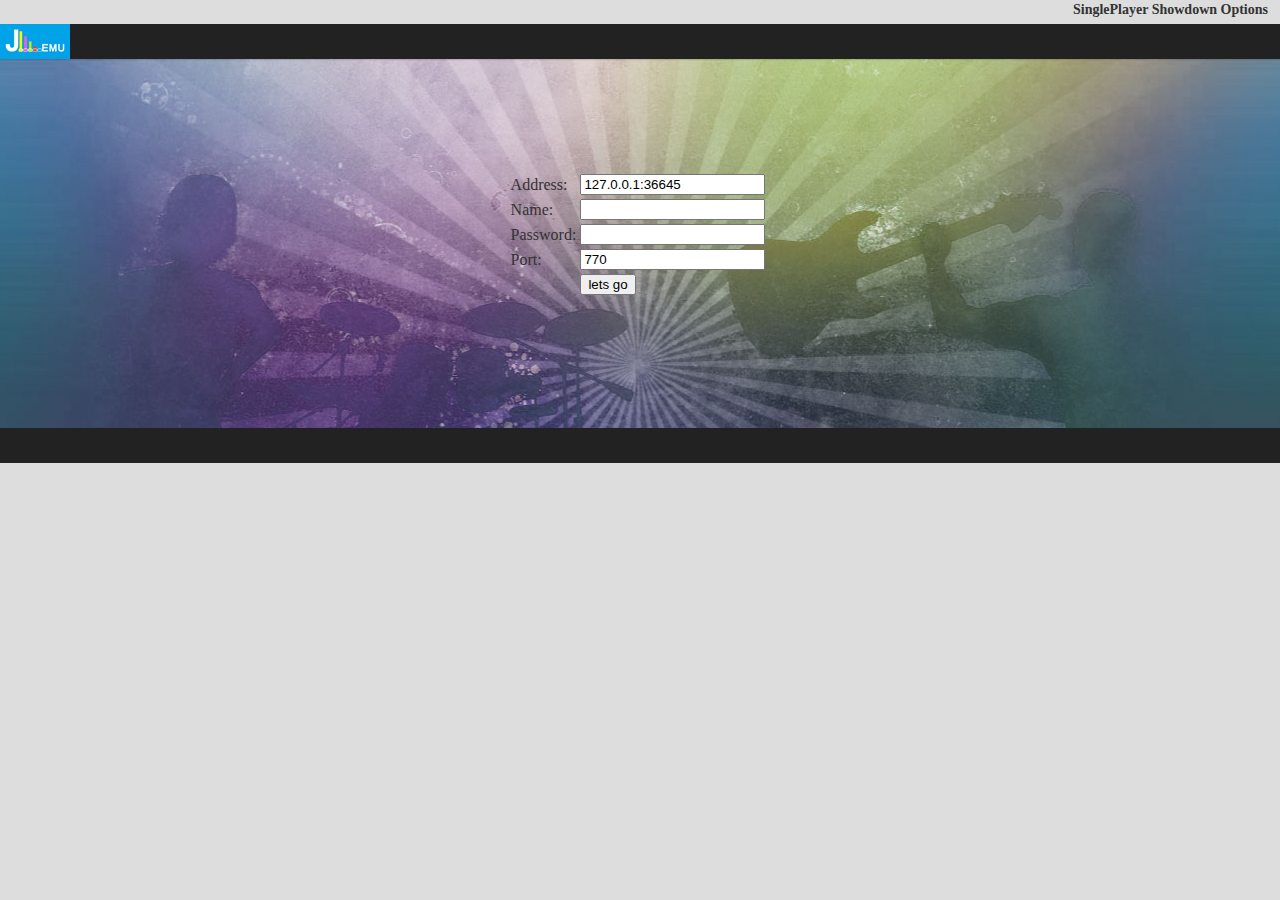
<file: home.html>
<html>
<head>
<title>SdEmu - JamLegend emulated</title>
<script src="/script/lib.js" type="text/javascript">
</script>
<script>

function getCookie(c_name){
if (document.cookie.length>0){
  c_start=document.cookie.indexOf(c_name + "=");
  if (c_start!=-1){
    c_start=c_start + c_name.length+1;
    c_end=document.cookie.indexOf(";",c_start);
    if (c_end==-1) c_end=document.cookie.length;
    return unescape(document.cookie.substring(c_start,c_end));
    }
  }
return "";
}     

function setCookie(c_name,value,expiredays)
{
var exdate=new Date();
exdate.setDate(exdate.getDate()+expiredays);
document.cookie=c_name+ "=" +escape(value)+
((expiredays==null) ? "" : ";expires="+exdate.toUTCString());
}

function showdownPreSettings() {
document.getElementById('container').innerHTML = '<form onsubmit="showdown();"><table><tr><td style="text-decoration:blink;color:333333">Address:</td><td><input id="address" type=text value="' + window.location.host + '"></td></tr><tr><td style="text-decoration:blink;color:333333">Name:</td><td><input id="nickname" type=text maxlength=15 value="'+ getCookie("SdEmuName") +'"></td></tr><tr><td style="text-decoration:blink;color:333333">Password:</td><td><input id="password" type=password maxlength=15 value="'+getCookie("SdEmuPassword")+'"></td></tr><tr><td style="text-decoration:blink;color:333333">Port:</td><td><input id="port" type=text value="770"></td></tr><tr><td></td><td><input id="openSd" type="submit" value="lets go" onclick="showdown();"></td><td></td><tr></table></form>';
}

function preSettings() {
document.getElementById('container').innerHTML = '<form onsubmit="settings();"><table><tr><td style="text-decoration:blink;color:333333">Name:</td><td><input id="nickname" type=text maxlength=15 value="'+ getCookie("SdEmuName") +'"><td></tr><tr><td></td><td><input id="openSettings" type="button" value="Settings" onclick="settings();"></td><td></td></tr><tr><td style="color:333333">note:</td><td style="color:333333">if youre not logging in leave the name blank</td></tr></table></form>';
}

function guitarPreSettings() {
document.getElementById('container').innerHTML = '<form onsubmit="guitars();"><table><tr><td style="text-decoration:blink;color:333333">Name:</td><td><input id="nickname" type=text maxlength=15 value="'+ getCookie("SdEmuName") +'"><td></tr><tr><td style="text-decoration:blink;color:333333">Track ID:</td><td><input id="trackId" type=text maxlength=15 value=1000><td></tr><tr><td></td><td><input id="openSettings" type="button" value="Gooooo!" onclick="guitar();"></td><td></td></tr></table></form>';
}


function getHash(tempname) {
var name = tempname.toLowerCase();
var result = 0;
for (var i = 0; i < name.length; i++) {
result = result + name.charCodeAt(i) + name.charCodeAt(i) * (i + 1);
}
return result;
}

function settings() {
if (document.getElementById("nickname").value.length > 0) {
setCookie("SdEmuName",document.getElementById('nickname').value,365);
document.getElementById('container').innerHTML = '<embed width="900" height="369" align="middle" src="/swfs/Options.swf?v=0" flashvars="userId=' + getHash(document.getElementById("nickname").value) + '&amp;username=' + document.getElementById("nickname").value + '" id="Options" quality="high" wmode="opaque" name="Options" allowscriptaccess="sameDomain" pluginspage="//www.adobe.com/go/getflashplayer" type="application/x-shockwave-flash">';
} else {
document.getElementById('container').innerHTML = '<embed width="900" height="369" align="middle" src="/swfs/Options.swf?v=0" flashvars="userId=0&amp;username=guest" id="Options" quality="high" wmode="opaque" name="Options" allowscriptaccess="sameDomain" pluginspage="//www.adobe.com/go/getflashplayer" type="application/x-shockwave-flash">';
}
}

function guitar() {
if (document.getElementById("nickname").value.length > 0) {
setCookie("SdEmuName",document.getElementById('nickname').value,365); //+document.getElementById("trackId").value+
document.getElementById('container').innerHTML = '<embed width="900" height="369" align="middle" src="/swfs/Guitar.swf?v=0" flashvars="trackId='+document.getElementById("trackId").value+'&amp;artistId=12345&amp;songLength=300000&amp;trackURL=track.jam?t='+document.getElementById("trackId").value+'&amp;songURL=song.mp3?t='+document.getElementById("trackId").value+'&amp;userId=' + getHash(document.getElementById("nickname").value) + '&amp;username='+document.getElementById("nickname").value+'&amp;email=random@random.random&amp;song=randomSong&amp;artist=randomArtist&amp;botName=Mr.Gay&amp;bestScore=110000&amp;personalBestScore=90000&amp;goalScore=80000&amp;nextSongUrl=/&amp;nextSongArtist=Who Knows&amp;nextSongName=and who knows that..&amp;songWins=546&amp;xp=132455&amp;currentLevel=54&amp;nextSongWinAchievement=levelup&amp;difficulty=3&amp;keyOption=1&amp;instrument=0&amp;collectEmails=false&amp" id="Guitar" quality="high" wmode="opaque" name="Guitar" allowscriptaccess="sameDomain" pluginspage="//www.adobe.com/go/getflashplayer" type="application/x-shockwave-flash">';
} else {
document.getElementById('container').innerHTML = '<embed width="900" height="369" align="middle" src="/swfs/Guitar.swf?v=0" flashvars="trackId='+document.getElementById("trackId").value+'&amp;artistId=12345&amp;songLength=300000&amp;trackURL=track.jam?t='+document.getElementById("trackId").value+'&amp;songURL=song.mp3?t='+document.getElementById("trackId").value+'&amp;userId=0&amp;username=guest&amp;email=random@random.random&amp;song=randomSong&amp;artist=randomArtist&amp;botName=Mr.Gay&amp;bestScore=110000&amp;personalBestScore=90000&amp;goalScore=80000&amp;nextSongUrl=/&amp;nextSongArtist=Who Knows&amp;nextSongName=and who knows that..&amp;songWins=546&amp;xp=132455&amp;currentLevel=54&amp;nextSongWinAchievement=levelup&amp;difficulty=3&amp;keyOption=1&amp;instrument=0&amp;collectEmails=false&amp" id="Guitar" quality="high" wmode="opaque" name="Guitar" allowscriptaccess="sameDomain" pluginspage="//www.adobe.com/go/getflashplayer" type="application/x-shockwave-flash">';
}
}

function focused() {
document.getElementById('layer').appear({duration:0.5});
}

function blured() {
document.getElementById('layer').fade({duration:0.5});
}

function showdown(additional){
	if (additional) {
		document.getElementById('container').innerHTML = '<embed width="900" height="369" align="middle" src="/swfs/Showdown.swf?v=0" id="Showdown" quality="high" wmode="opaque" name="Showdown" allowscriptaccess="sameDomain" pluginspage="//www.adobe.com/go/getflashplayer" flashvars="managerAddress='+window.location.host+'&amp;managerPort=770&amp;bgImageURL=img/backgrounds/showdown_bg3.jpg&amp;data='+getCookie("SdEmuName")+";"+getCookie("SdEmuPassword")+additional+'" type="application/x-shockwave-flash">';
	} else {
		if (document.getElementById("nickname").value.length > 0) {
			setCookie("SdEmuName",document.getElementById('nickname').value,365);
			if (document.getElementById('password').value.length > 0) {
				setCookie("SdEmuPassword",document.getElementById('password').value,365);
			}
			document.getElementById('container').innerHTML = '<embed width="900" height="369" align="middle" src="/swfs/Showdown.swf?v=0" id="Showdown" quality="high" wmode="opaque" name="Showdown" allowscriptaccess="sameDomain" pluginspage="//www.adobe.com/go/getflashplayer" flashvars="managerAddress='+document.getElementById('address').value+'&amp;managerPort='+document.getElementById('port').value+'&amp;bgImageURL=/img/backgrounds/showdown_bg3.jpg&amp;data='+document.getElementById('nickname').value+";"+document.getElementById('password').value+'" type="application/x-shockwave-flash">';
		} else {
			document.getElementById('container').innerHTML = '<embed width="900" height="369" align="middle" src="/swfs/Showdown.swf?v=0" id="Showdown" quality="high" wmode="opaque" name="Showdown" allowscriptaccess="sameDomain" pluginspage="//www.adobe.com/go/getflashplayer" flashvars="managerAddress='+document.getElementById('address').value+'&amp;managerPort='+document.getElementById('port').value+'&amp;bgImageURL=/img/backgrounds/showdown_bg3.jpg&amp;data=guest;null" type="application/x-shockwave-flash">';
		}
	}
}
</script>

</head>
<body style="background-color:DDDDDD" id="PgBody">
<div style="top:2;position:absolute;width:100%;height:18pt" align="right">
<div style="right:20;position:relative;font-weight:bold;font-size:14">
<a href="Javascript:guitarPreSettings()" class="links" style="text-decoration:none;color:333333">SinglePlayer</a>
<a href="Javascript:showdownPreSettings()" class="links" style="text-decoration:none;color:333333">Showdown</a>
<a href="Javascript:preSettings()" class="links" style="text-decoration:none;color:333333">Options</a>
</div>
</div>

<div style="background-color:000000;display:none;left:0;top:0;position:absolute;width:100%;height:100%" id="layer" onclick="blured()"></div>
<div style="left:0;top:18pt;position:absolute;width:100%" onClick="focused()">
<table width="100%" border=0 style="border-collapse:collapse">
<tr>
<td id="topline" align="center" width="100%" style="background-color:#222222;height:35px">

<div style="background-image:url(/img/backgrounds/image.jpg);left:0;top:0;position:absolute;width:70px;height:35px" id="image"></div>

	<div style="font-variant:small-caps;color:white;font-weight:100;font-size:14">
<table style="color:white;font-weight:100;font-size:14;font-family:Magneto">
<tr>
<td>
                    <div style="display: none;" id="option_difficulty" class="details"></div>
</td>
<td>
                    <div style="display: none;" id="option_keyoption" class="details"></div>
</td>
<td>
                    <div style="display: none;" id="option_instrument" class="details"></div>
</td>
</tr>
</table>
                </div>
</td>
</tr>
<tr>
<td id="container" align="center" width="100%" style="background-image:url(/img/backgrounds/showdown_bg3.jpg);background-position:center;height:369px;background-color:444444">
</td>
</tr>
<tr>
<td id="buttomline" align="center" width="100%" style="background-color:#222222;height:35px">
                <div style="font-variant:small-caps;color:white;display:none;font-weight:100" id="songtitlewrapper">
                    <span id="songtitle" class="content_bar_song" class="details"></span> by 
                    <a id="artistname" href="" class="content_bar_artist" style="color:white;text-decoration:none"></a>
                </div>
</td>
</tr>
</table>
</div>
<div id="sharelinkwrapper" name="sharelinkwrapper" style="display:none;position:absolute;top:0;left:0">
<input type=text id="sharelink" name="sharelink" style="width:250pt;height:18pt">
</div>
<script>
var URL = window.location.href;
if (URL.indexOf("?")+1 < URL.length && URL.indexOf("?") >= 0 && URL.substr(URL.indexOf("?")+1) != "0") {
showdown("&showdownCode="+URL.substr(URL.indexOf("?")+1));
} else {
showdownPreSettings();
}
</script>
</body>
</html>
</file>
